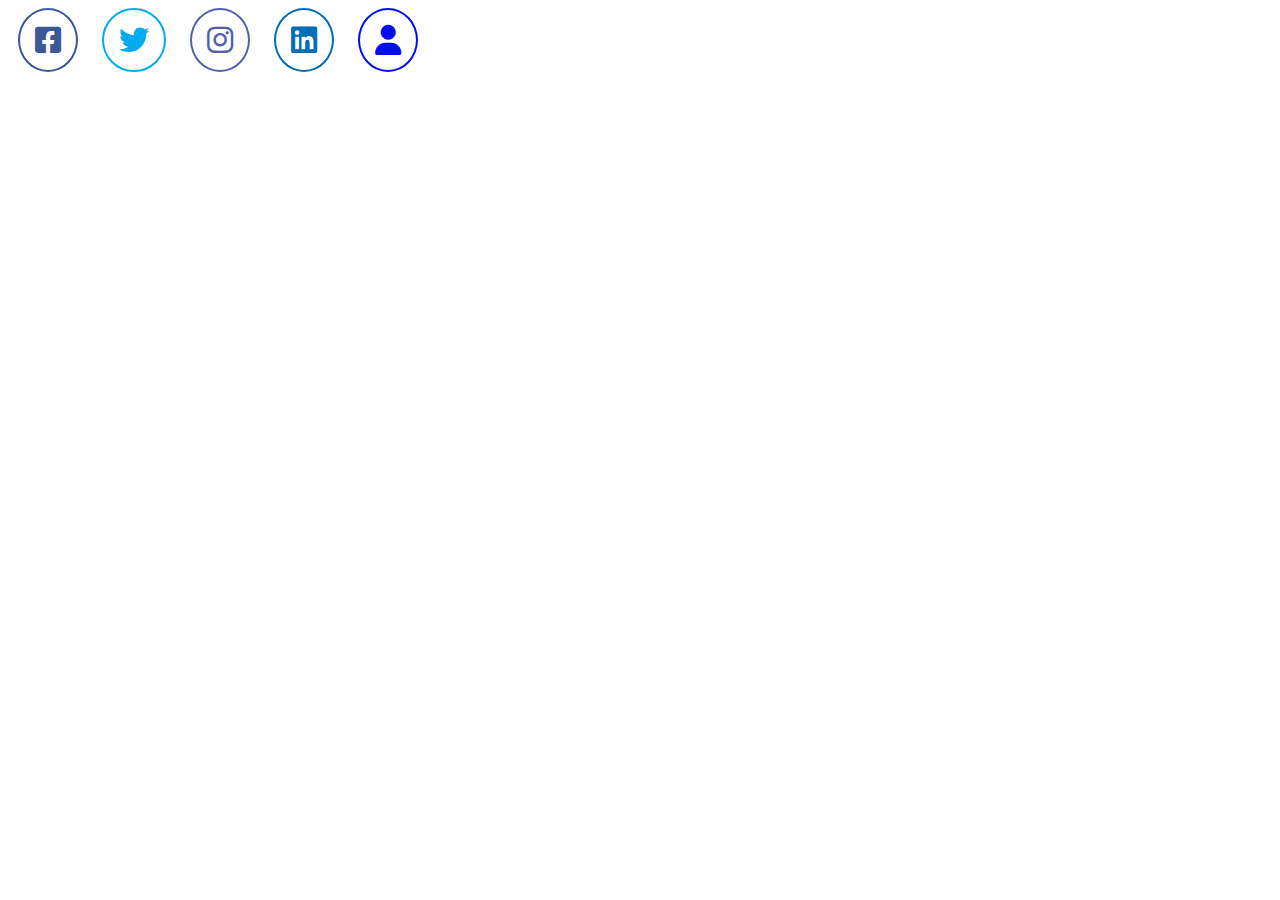
<file: task1/index.html>
<!DOCTYPE html>
<html lang="en">
  <head>
    <meta charset="UTF-8" />
    <meta http-equiv="X-UA-Compatible" content="IE=edge" />
    <meta name="viewport" content="width=device-width, initial-scale=1.0" />
    <link rel="stylesheet" href="styles.css" />
    <link
      rel="stylesheet"
      href="./icons/fontawesome-free-6.3.0-web/css/all.min.css"
    />
    <title>task1</title>
  </head>
  <body>
    <div>
      <i class="fa-brands fa-square-facebook facebook"></i>
      <i class="fa-brands fa-twitter twitter"></i>
      <i class="fa-brands fa-instagram instagram"></i>
      <i class="fa-brands fa-linkedin linkedin"></i>
      <i class="fa-solid fa-user user"></i>
    </div>
  </body>
</html>
</file>
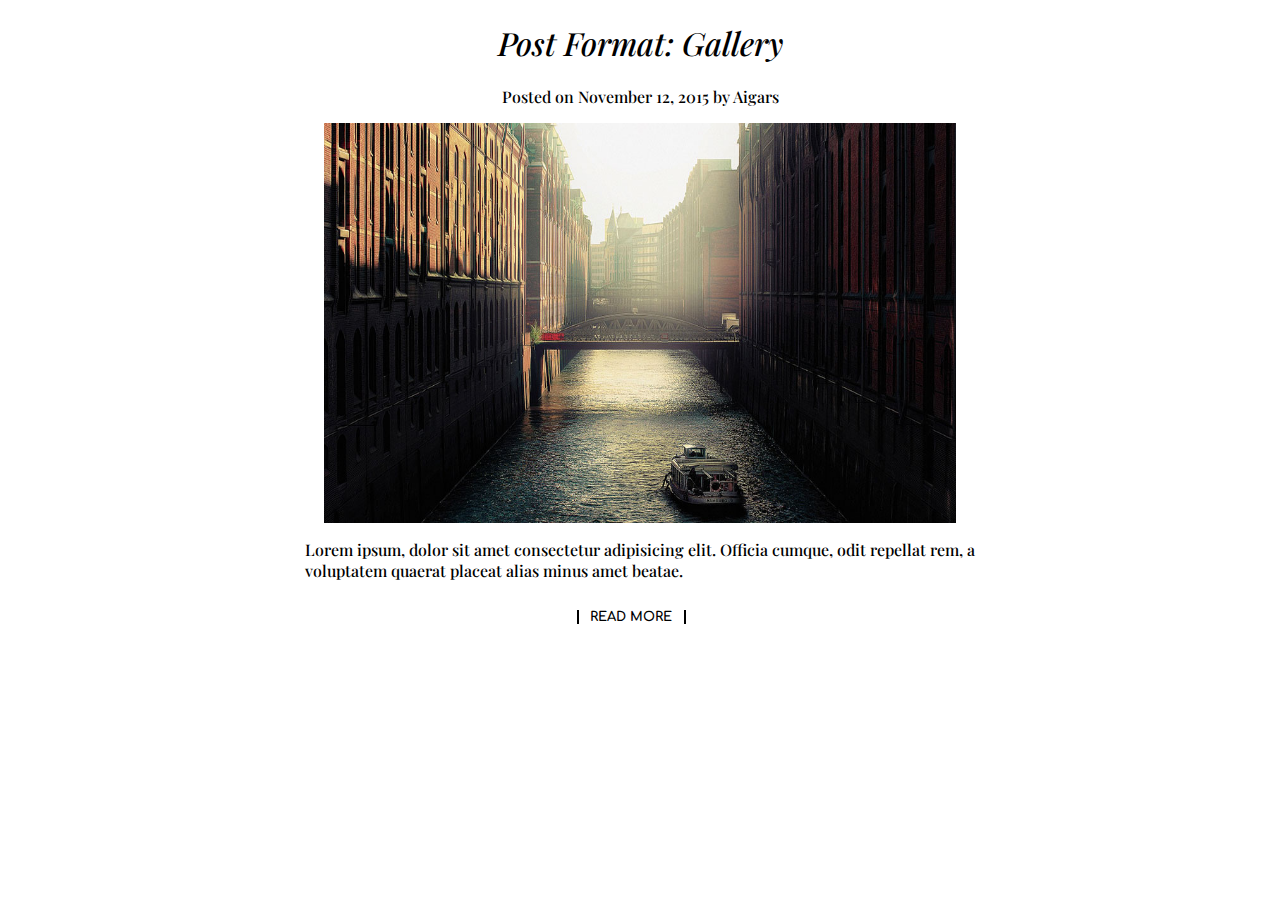
<file: task2/index.html>
<!DOCTYPE html>
<html lang="en">
  <head>
    <meta charset="UTF-8" />
    <meta http-equiv="X-UA-Compatible" content="IE=edge" />
    <meta name="viewport" content="width=device-width, initial-scale=1.0" />
    <link rel="stylesheet" href="styles.css" />
    <title>task2</title>
  </head>
  <body>
    <h1>Post Format: Gallery</h1>
    <p>Posted on November 12, 2015 by Aigars</p>
    <img
      src="images/hamburg_neighbourhoods_speicherstadt_hafencity.jpg"
      alt=""
      class="image"
    />
    <div class="lorem">
      <p class="txt">
        Lorem ipsum, dolor sit amet consectetur adipisicing elit. Officia cumque, odit repellat rem, a <br> 
        voluptatem quaerat placeat alias minus amet beatae.
      </p>
    </div>
    <div class="r">
        <p class="rm">READ MORE</p>  
    </div>
  </body>
</html>
</file>
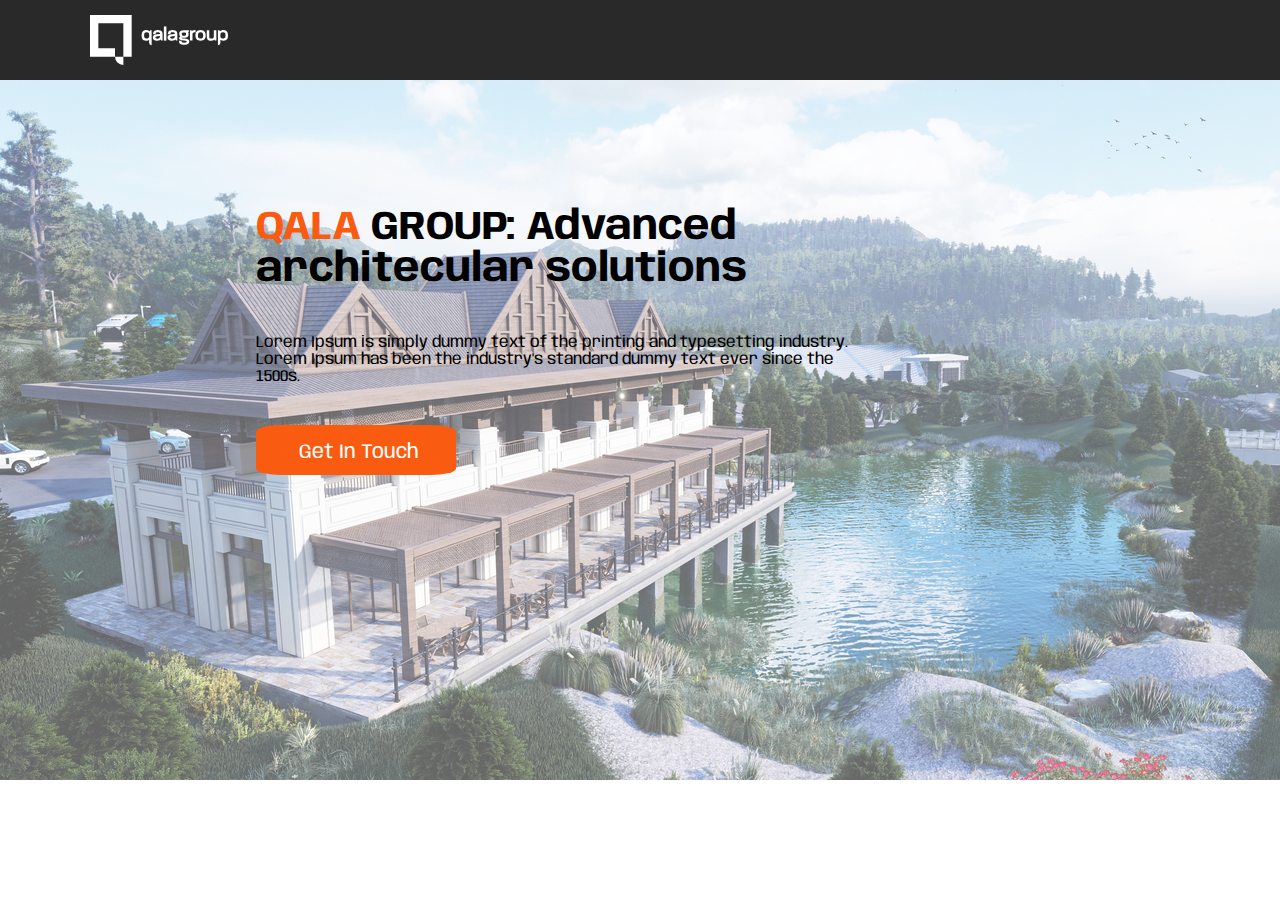
<file: task3/index.html>
<!DOCTYPE html>
<html lang="en">
  <head>
    <meta charset="UTF-8" />
    <meta http-equiv="X-UA-Compatible" content="IE=edge" />
    <meta name="viewport" content="width=device-width, initial-scale=1.0" />
    <link rel="stylesheet" href="styles.css" />
    <title>task3</title>
  </head>
  <body>
    <div class="header">
      <img class="logo" src="images/white-logo.svg" alt="" />
    </div>
    <div class="body">
      <div class="body-overlay">
        <h1>
          <span class="orange">QALA</span> GROUP: Advanced architecular
          solutions
        </h1>
        <p class="lorem">
          Lorem Ipsum is simply dummy text of the printing and typesetting
          industry. Lorem Ipsum has been the industry's standard dummy text ever
          since the 1500s.
        </p>
        <a href="#">
          <div class="get-in-touch">
            <span class="txt">Get In Touch</span>
          </div>
        </a>
      </div>
    </div>
  </body>
</html>
</file>
<file: task1/styles.css>
.facebook {
    display: inline-block;
    color: #3b5998;
    font-size: 30px;
    padding: 15px;
    border: solid 2px #3b5998;
    border-radius: 50%;
    margin-left: 10px;
    margin-right: 10px;
}

.twitter {
    display: inline-block;
    color: #00acee;
    font-size: 30px;
    padding: 15px;
    border: solid 2px #00acee;
    border-radius: 50%;
    margin-left: 10px;
    margin-right: 10px;
}

.instagram {
    display: inline-block;
    color: #5460a8;
    font-size: 30px;
    padding: 15px;
    border: solid 2px #5460a8;
    border-radius: 50%;
    margin-left: 10px;
    margin-right: 10px;
}

.linkedin {
    display: inline-block;
    color: #006eb9;
    font-size: 30px;
    padding: 15px;
    border: solid 2px #006eb9;
    border-radius: 50%;
    margin-left: 10px;
    margin-right: 10px;
}

.user {
    display: inline-block;
    color: #020df2;
    font-size: 30px;
    padding: 15px;
    border: solid 2px #020df2;
    border-radius: 50%;
    margin-left: 10px;
    margin-right: 10px;
}
</file>
<file: task2/styles.css>
@font-face {
    font-family: "italicfont1";
    src: url(./fonts/font1/PlayfairDisplay-Italic-VariableFont_wght.ttf);
}

@font-face {
    font-family: "font1";
    src: url(./fonts/font1/PlayfairDisplay-VariableFont_wght.ttf);
}

@font-face {
    font-family: "font2";
    src: url(./fonts/font2/Comfortaa-VariableFont_wght.ttf);
}

h1 {
    text-align: center;
    font-family: italicfont1, sans-serif;
    font-weight: 500;
}

p {
    font-family: font1, sans-serif;
    text-align: center;
    font-weight: 500;
}

.image {
    display: block;
    margin-left: auto;
    margin-right: auto;
    width: 50%;
    height: 400px;
}

.lorem {
    display: flex;
    justify-content: center;
}

.txt {
    text-align: left;  
}

.r {
    margin-left: 45%;
    width: 105px;
    border-left: 2px solid black;
    border-right: 2px solid black;
}

.rm {
    font-size: 13px;
    font-family: font2;
    font-weight: 700;
}
</file>
<file: task3/styles.css>
@font-face {
    font-family: "font";
    src: url(./fonts/Anybody-VariableFont_wdth\,wght.ttf);
}

body {
    padding: 0;
    margin: 0;
}


.header {
    background-color: #292929;
    height: 80px;
}

.logo {
    height: 50px;
    padding-top: 15px;
    padding-bottom: 15px;
    padding-left: 90px;
}

.body {
    background-image:url(images/6099242c1cf16_1_1310x737.jpg);
    height: 700px;
    width: 100%;
}

.body-overlay {
    height: 700px;
    width: 100%;
    background-color: rgba(255, 255, 255, 0.4);
}

h1 {
    font-family: font, sans-serif;
    display: inline-block;
    padding-top: 100px;
    padding-left: 20%;
    font-size: 40px;
    width: 500px;
}

.orange {
    color: #f95b11;
}

.lorem {
    padding-left: 20%;
    font-family: font, sans-serif;
    width: 600px;
}

.get-in-touch {
    width: 200px;
    height: 50px;
    border-radius: 13%;
    margin-left: 20%;
    margin-top: 40px;
    background-color: #f95b11;
}

.txt {
    display: inline-block;
    margin-left: 43px;
    margin-top: 17px;
    font-family: font, sans-serif;
    font-size: 20px;
    color: white;
}
</file>
